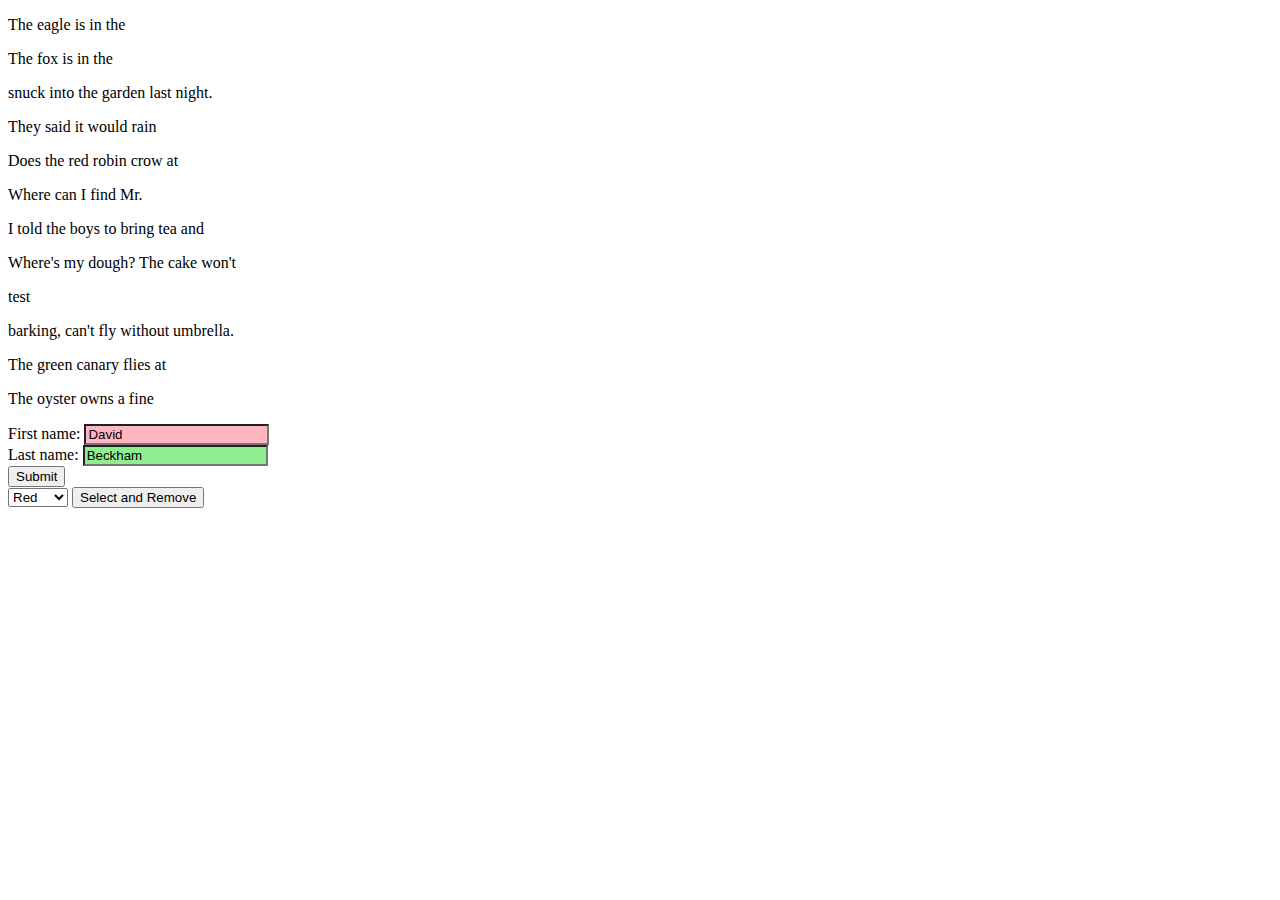
<file: Lesson 4 - DOM (Giao diện lập trình ứng dụng)/index.html>
<!DOCTYPE html>
<html lang="en">

<head>
    <meta charset="UTF-8">
    <meta name="viewport" content="width=device-width, initial-scale=1.0">
    <title>LESSON 4 - idk</title>
</head>

<body>

    <p id="code1"> The eagle is in the </p>
    <p id="code2"> The fox is in the </p>
    <p id="code3"> snuck into the garden last night. </p>
    <p id="code4"> They said it would rain</p>
    <p id="code5">Does the red robin crow at</p>
    <p id="code6">Where can I find Mr.</p>
    <p id="code7">I told the boys to bring tea and</p>
    <p id="code8">Where's my dough? The cake won't</p>
    <p id="code9">test</p>
    <p id="code10">barking, can't fly without umbrella.</p>
    <p id="code11">The green canary flies at</p>
    <p id="code12">The oyster owns a fine</p> 

    <!-- Bài tập thực hành với DOM -->
    <!-- Bài 1 -->
    <form id="form1">
        First name: <input type="text" name="fname" value="David"><br>
        Last name: <input type="text" name="lname" value="Beckham"><br>
        <input type="submit" value="Submit">
    </form>

    <script>
        const form = document.getElementById("form1");
        console.log(form.fname.value);
        console.log(form.lname.value);
        // Lấy ra đầy đủ họ tên:
        console.log(form.fname.value + " " + form.lname.value);
    </script>


    <!-- Bài 2 -->
    <script>
        // Đặt màu nền cho đoạn văn trong Form
        form.fname.style.backgroundColor = "lightpink";
        form.lname.style.backgroundColor = "lightgreen";
    </script>

    <form>
        <select id="colorSelect">
            <option>Red</option>
            <option>Green</option>
            <option>White</option>
            <option>Black</option>
        </select>
        <input type="button" value="Select and Remove">
    </form>

    <script>
        //   Đếm và hiển thị các mục danh sách trong màn hình console
        let dropdown = document.querySelector("#colorSelect");
        console.log(dropdown.length);
        for (let i = 0; i < dropdown.length; i++) {
            console.log(dropdown[i].innerText);
        } 
    </script>

    <script src="./code.js"></script>
    <script src="./DOM.js"></script>
</body>

</html>
</file>
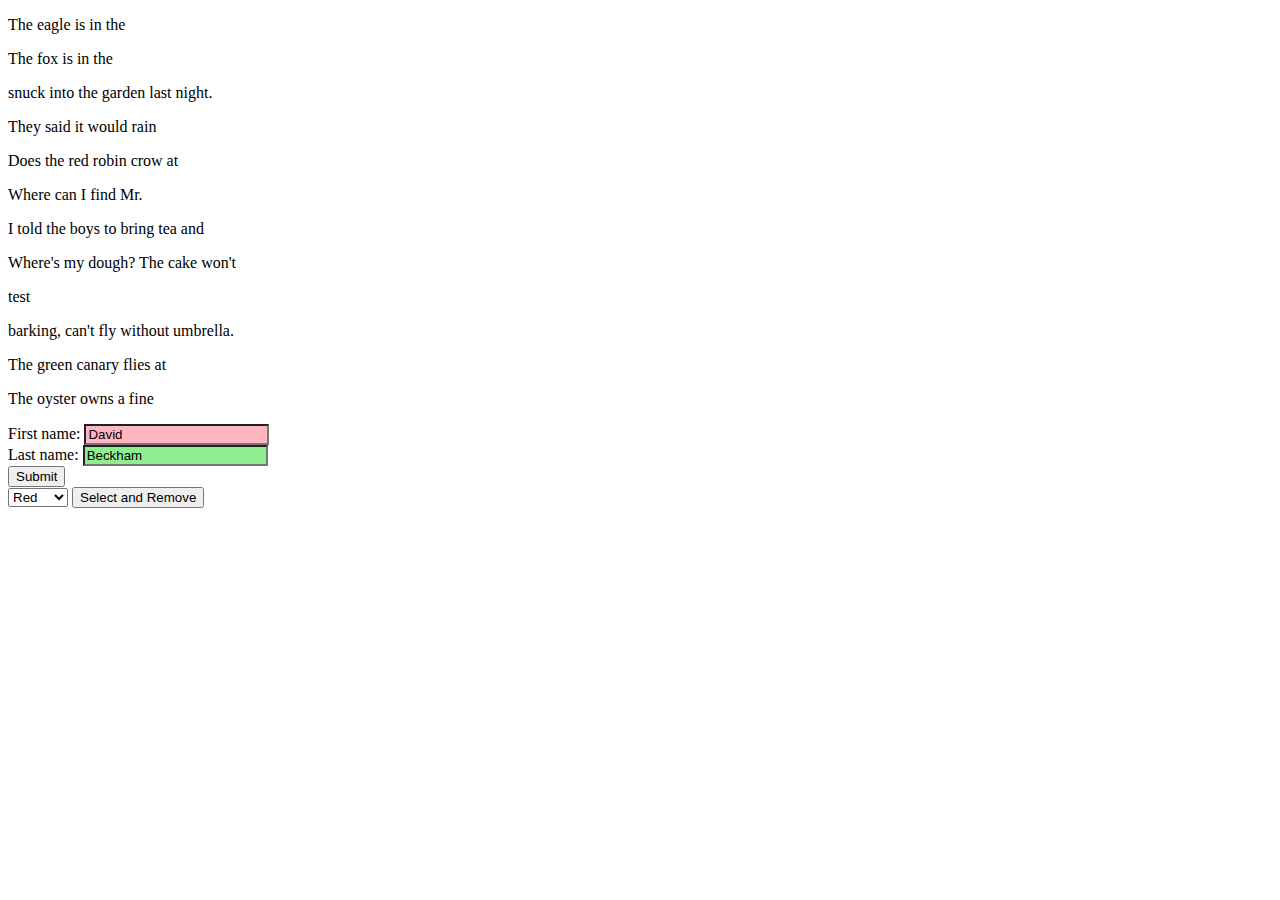
<file: Lesson 4/index.html>
<!DOCTYPE html>
<html lang="en">

<head>
    <meta charset="UTF-8">
    <meta name="viewport" content="width=device-width, initial-scale=1.0">
    <title>LESSON 4 - PMN</title>
</head>

<body>

    <p id="code1"> The eagle is in the </p>
    <p id="code2"> The fox is in the </p>
    <p id="code3"> snuck into the garden last night. </p>
    <p id="code4"> They said it would rain</p>
    <p id="code5">Does the red robin crow at</p>
    <p id="code6">Where can I find Mr.</p>
    <p id="code7">I told the boys to bring tea and</p>
    <p id="code8">Where's my dough? The cake won't</p>
    <p id="code9">test</p>
    <p id="code10">barking, can't fly without umbrella.</p>
    <p id="code11">The green canary flies at</p>
    <p id="code12">The oyster owns a fine</p> 

    <!-- Bài tập thực hành với DOM -->
    <!-- Bài 1 -->
    <form id="form1">
        First name: <input type="text" name="fname" value="David"><br>
        Last name: <input type="text" name="lname" value="Beckham"><br>
        <input type="submit" value="Submit">
    </form>

    <script>
        const form = document.getElementById("form1");
        console.log(form.fname.value);
        console.log(form.lname.value);
        // Lấy ra đầy đủ họ tên:
        console.log(form.fname.value + " " + form.lname.value);
    </script>


    <!-- Bài 2 -->
    <script>
        // Đặt màu nền cho đoạn văn trong Form
        form.fname.style.backgroundColor = "lightpink";
        form.lname.style.backgroundColor = "lightgreen";
    </script>

    <form>
        <select id="colorSelect">
            <option>Red</option>
            <option>Green</option>
            <option>White</option>
            <option>Black</option>
        </select>
        <input type="button" value="Select and Remove">
    </form>

    <script>
        //   Đếm và hiển thị các mục danh sách trong màn hình console
        let dropdown = document.querySelector("#colorSelect");
        console.log(dropdown.length);
        for (let i = 0; i < dropdown.length; i++) {
            console.log(dropdown[i].innerText);
        } 
    </script>

    <script src="./code.js"></script>
    <script src="./DOM.js"></script>
</body>

</html>
</file>
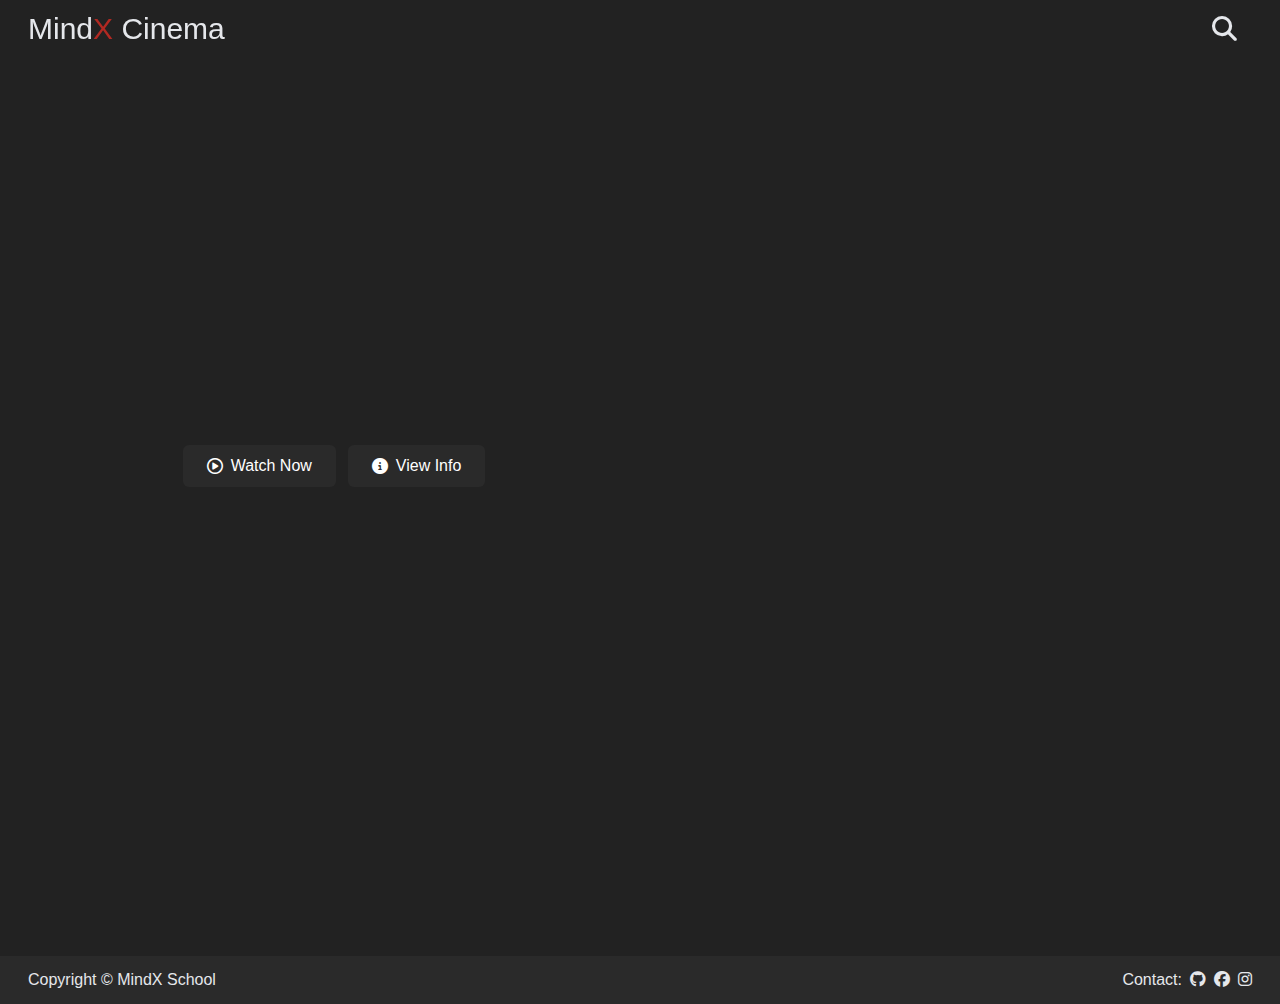
<file: Lesson 6 - API (MindX Cinema)/index.html>
<!DOCTYPE html>
<html lang="en">

<head>
  <!-- Google tag (gtag.js) -->
  <script async src="https://www.googletagmanager.com/gtag/js?id=G-VNJX66Z0YF"></script>
  <script>
    window.dataLayer = window.dataLayer || [];
    function gtag() { dataLayer.push(arguments); }
    gtag('js', new Date());

    gtag('config', 'G-VNJX66Z0YF');
  </script>
  <meta charset="UTF-8" />
  <meta name="viewport" content="width=device-width, initial-scale=1.0" />
  <title>MindX Cinema</title>
  <link rel="shortcut icon" href="./assets/icon.png" type="image/x-icon" />
  <link rel="stylesheet" href="https://cdnjs.cloudflare.com/ajax/libs/font-awesome/6.5.1/css/all.min.css" />
  <!-- Google Fonts Link For Icons -->
  <link rel="stylesheet"
    href="https://fonts.googleapis.com/css2?family=Material+Symbols+Outlined:opsz,wght,FILL,GRAD@48,400,0,0" />
  <link rel="stylesheet"
    href="https://fonts.googleapis.com/css2?family=Material+Symbols+Rounded:opsz,wght,FILL,GRAD@48,400,1,0" />
  <link rel="stylesheet" href="https://cdn.jsdelivr.net/npm/swiper@11/swiper-bundle.min.css" />

  <link rel="stylesheet" href="./styles/main.css" />
  <link rel="stylesheet" href="./styles/home.css" />
</head>

<body>

  <!-- <div class="backdrop">
    <img src="./assets/loading.svg" alt="" />
  </div> -->


  <div class="navbar">
    <a href="./index.html" style="
          height: 100%;
          width: auto;
          font-size: 30px;
          font-family: 'Gill Sans', 'Gill Sans MT', Calibri, 'Trebuchet MS',
            sans-serif;
        ">
      <span>Mind<span style="color: var(--red)">X</span> Cinema</span>
    </a>
    <div style="display: flex; gap: 15px">
      <a href="./search.html">
        <i style="font-size: 25px" class="fa-solid fa-magnifying-glass"></i></a>
      <div id="avatar-action-container"></div>
    </div>
  </div>
  <div class="hero-section">
    <img id="hero-image" class="hero-image fade-in" onload="this.style.opacity = '0.5'" alt="" />

    <div class="hero-section-info">
      <div>
        <p id="hero-title" class="hero-section-info-title"></p>
        <p id="hero-description" class="hero-section-info-description multiline-ellipsis-4"></p>
        <div class="action-buttons-container">
          <a id="watch-now-btn" class="btn">
            <i class="fa-regular fa-circle-play"></i>
            <span>Watch Now</span>
          </a>
          <a id="view-info-btn" class="btn">
            <i class="fa-solid fa-circle-info"></i>
            <span>View Info</span>
          </a>
        </div>
      </div>
    </div>
    <div class="hero-preview-img-container">
      <img class="fade-in" onload="this.style.opacity = '1'" id="hero-preview-image" alt="" />
    </div>
  </div>

  
  <main>
    <div id="list-movie"></div>
  </main>

  <footer>
    <p>Copyright &copy; MindX School</p>
    <div>
      <p>Contact:</p>
      <a target="_blank" rel="noopener noreferrer" href="#">
        <i class="fa-brands fa-github"></i>
      </a>
      <a target="_blank" rel="noopener noreferrer" href="#">
        <i class="fa-brands fa-facebook"></i>
      </a>
      <a target="_blank" rel="noopener noreferrer" href="#">
        <i class="fa-brands fa-instagram"></i>
      </a>
    </div>
  </footer>

  <script src="https://cdn.jsdelivr.net/npm/swiper@11/swiper-bundle.min.js"></script>

  <script type="module" src="./scripts/config.js"></script>
  <script type="module" src="./scripts/home.js"></script>
  <script>
      const options = {
      method: 'GET',
      headers: {
        accept: 'application/json',
        Authorization: 'Bearer eyJhbGciOiJIUzI1NiJ9.eyJhdWQiOiIyOWZmYTlhZDRmNzBiNTEyOTI1NGE3MjQwOWRiZWJmZCIsIm5iZiI6MTc0MDI3NTAyNy40MjcsInN1YiI6IjY3YmE3ZDUzYTk2ZGMxODk3OWJlYjkzNiIsInNjb3BlcyI6WyJhcGlfcmVhZCJdLCJ2ZXJzaW9uIjoxfQ.IAJ5i6OdX5oMMLlpxraTnzwZa4IOpW_AZqkFB-RBRrU'
      }
    };

      fetch('https://api.themoviedb.org/3/movie/top_rated?language=en-US&page=1', options)
      .then(res => res.json())
      .then(res => console.log(res))
      .catch(err => console.error(err));
  </script>
</body>

</html>
</file>
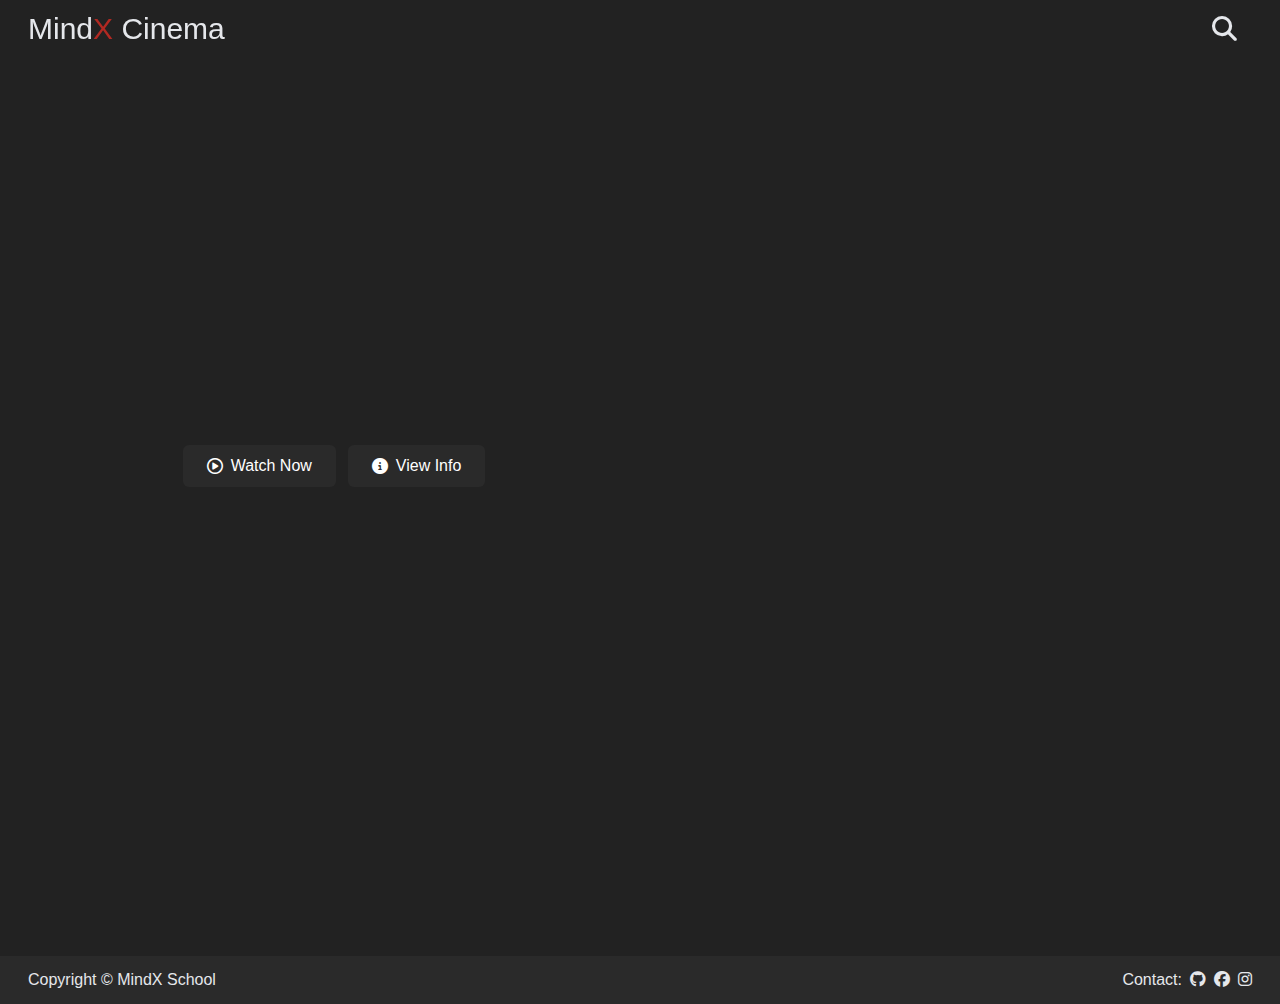
<file: Lesson 6 - Project (MindX Cinema)/index.html>
<!DOCTYPE html>
<html lang="en">

<head>
  <!-- Google tag (gtag.js) -->
  <script async src="https://www.googletagmanager.com/gtag/js?id=G-VNJX66Z0YF"></script>
  <script>
    window.dataLayer = window.dataLayer || [];
    function gtag() { dataLayer.push(arguments); }
    gtag('js', new Date());

    gtag('config', 'G-VNJX66Z0YF');
  </script>
  <meta charset="UTF-8" />
  <meta name="viewport" content="width=device-width, initial-scale=1.0" />
  <title>MindX Cinema</title>
  <link rel="shortcut icon" href="./assets/icon.png" type="image/x-icon" />
  <link rel="stylesheet" href="https://cdnjs.cloudflare.com/ajax/libs/font-awesome/6.5.1/css/all.min.css" />
  <!-- Google Fonts Link For Icons -->
  <link rel="stylesheet"
    href="https://fonts.googleapis.com/css2?family=Material+Symbols+Outlined:opsz,wght,FILL,GRAD@48,400,0,0" />
  <link rel="stylesheet"
    href="https://fonts.googleapis.com/css2?family=Material+Symbols+Rounded:opsz,wght,FILL,GRAD@48,400,1,0" />
  <link rel="stylesheet" href="https://cdn.jsdelivr.net/npm/swiper@11/swiper-bundle.min.css" />

  <link rel="stylesheet" href="./styles/main.css" />
  <link rel="stylesheet" href="./styles/home.css" />
</head>

<body>

  <!-- <div class="backdrop">
    <img src="./assets/loading.svg" alt="" />
  </div> -->


  <div class="navbar">
    <a href="./index.html" style="
          height: 100%;
          width: auto;
          font-size: 30px;
          font-family: 'Gill Sans', 'Gill Sans MT', Calibri, 'Trebuchet MS',
            sans-serif;
        ">
      <span>Mind<span style="color: var(--red)">X</span> Cinema</span>
    </a>
    <div style="display: flex; gap: 15px">
      <a href="./search.html">
        <i style="font-size: 25px" class="fa-solid fa-magnifying-glass"></i></a>
      <div id="avatar-action-container"></div>
    </div>
  </div>
  <div class="hero-section">
    <img id="hero-image" class="hero-image fade-in" onload="this.style.opacity = '0.5'" alt="" />

    <div class="hero-section-info">
      <div>
        <p id="hero-title" class="hero-section-info-title"></p>
        <p id="hero-description" class="hero-section-info-description multiline-ellipsis-4"></p>
        <div class="action-buttons-container">
          <a id="watch-now-btn" class="btn">
            <i class="fa-regular fa-circle-play"></i>
            <span>Watch Now</span>
          </a>
          <a id="view-info-btn" class="btn">
            <i class="fa-solid fa-circle-info"></i>
            <span>View Info</span>
          </a>
        </div>
      </div>
    </div>
    <div class="hero-preview-img-container">
      <img class="fade-in" onload="this.style.opacity = '1'" id="hero-preview-image" alt="" />
    </div>
  </div>

  
  <main>
    <div id="list-movie"></div>
  </main>

  <footer>
    <p>Copyright &copy; MindX School</p>
    <div>
      <p>Contact:</p>
      <a target="_blank" rel="noopener noreferrer" href="#">
        <i class="fa-brands fa-github"></i>
      </a>
      <a target="_blank" rel="noopener noreferrer" href="#">
        <i class="fa-brands fa-facebook"></i>
      </a>
      <a target="_blank" rel="noopener noreferrer" href="#">
        <i class="fa-brands fa-instagram"></i>
      </a>
    </div>
  </footer>

  <script src="https://cdn.jsdelivr.net/npm/swiper@11/swiper-bundle.min.js"></script>

  <script type="module" src="./scripts/config.js"></script>
  <script type="module" src="./scripts/home.js"></script>
  <!-- <script>
      const options = {
      method: 'GET',
      headers: {
        accept: 'application/json',
        Authorization: 'Bearer eyJhbGciOiJIUzI1NiJ9.eyJhdWQiOiIyOWZmYTlhZDRmNzBiNTEyOTI1NGE3MjQwOWRiZWJmZCIsIm5iZiI6MTc0MDI3NTAyNy40MjcsInN1YiI6IjY3YmE3ZDUzYTk2ZGMxODk3OWJlYjkzNiIsInNjb3BlcyI6WyJhcGlfcmVhZCJdLCJ2ZXJzaW9uIjoxfQ.IAJ5i6OdX5oMMLlpxraTnzwZa4IOpW_AZqkFB-RBRrU'
      }
    };

      fetch('https://api.themoviedb.org/3/movie/top_rated?language=en-US&page=1', options)
      .then(res => res.json())
      .then(res => console.log(res))
      .catch(err => console.error(err));
  </script> -->
</body>

</html>
</file>
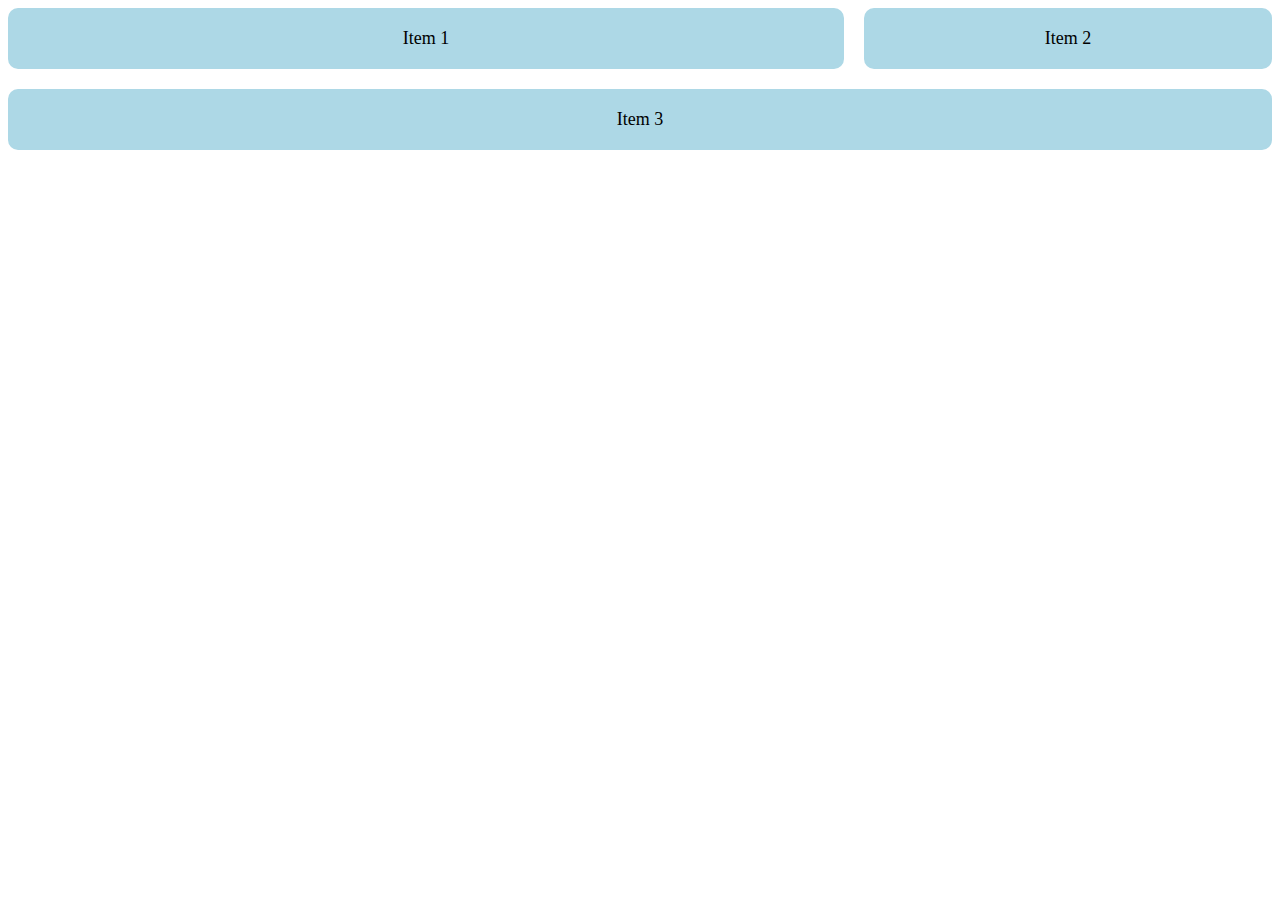
<file: Lesson 1 - Grid (Lưới)/Homework/index.html>
<!DOCTYPE html>
<html lang="en">
<head>
    <meta charset="UTF-8">
    <meta name="viewport" content="width=device-width, initial-scale=1.0">
    <title>Homework leson 1 - PMN</title>
    <style>
        .grid-container {
            display: grid;
            grid-template-columns: repeat(3, 1fr);
            gap: 20px;
        }

        .item1 {
            grid-column: 1 / 3; 
            border-radius: 10px;
        }

        .item2 {
            grid-column: 3; 
            border-radius: 10px;
        }

        .item3 {
            grid-column: 1 / 4;
            grid-row: 2; 
            border-radius: 10px;
        }

        .grid-item {
            background-color: lightblue;
            text-align: center;
            padding: 20px;
            font-size: 18px;
        }
    </style>
</head>
<body>
    <div class="grid-container">
        <div class="grid-item item1">Item 1</div>
        <div class="grid-item item2">Item 2</div>
        <div class="grid-item item3">Item 3</div>
    </div>
</body>
</html>
</file>
<file: Lesson 6 - API (MindX Cinema)/styles/main.css>
* {
  margin: 0;
  padding: 0;
  box-sizing: border-box;
}

:root {
  --dark-lighten: #2a2a2a;
  --dark: #222;
  --dark-darken: #1a1a1a;
  --orange: #ff4112;
  --red: #b12922;
  --gray-100: #f3f4f6;
  --gray-200: #e5e7eb;

  --swiper-theme-color: #b12922 !important;
}

body {
  font-family: Arial, Helvetica, sans-serif;
  background: var(--dark);
  color: var(--gray-200);
  min-height: 100vh;
  overflow-x: hidden;
}

a {
  color: inherit;
  text-decoration: none;
}

.fade-in {
  opacity: 0;
  transition: 0.3s;
}

.multiline-ellipsis-4 {
  display: -webkit-box;
  -webkit-line-clamp: 4;
  -webkit-box-orient: vertical;
  overflow: hidden;
}

.multiline-ellipsis-2 {
  display: -webkit-box;
  -webkit-line-clamp: 2;
  -webkit-box-orient: vertical;
  overflow: hidden;
}

.btn {
  outline: none;
  border: none;
  background: var(--dark-lighten);
  color: white;
  transition: 0.3s;
  padding: 12px 24px;
  border-radius: 6px;
  display: flex;
  align-items: center;
  gap: 8px;
  white-space: nowrap;
}

.btn:hover {
  background: var(--dark-darken);
}

.navbar {
  position: fixed;
  top: 0;
  left: 0;
  right: 0;
  width: 100vw;
  padding: 12px 28px;
  height: 60px;
  z-index: 50;
  display: flex;
  justify-content: space-between;
  align-items: center;
  transition: 0.3s;
  background: transparent;
  border-bottom: 2px solid transparent;
}

.navbar-background-visible {
  background: var(--dark);
  border-bottom: 2px solid var(--dark-lighten);
}

.backdrop {
  position: fixed;
  top: 0;
  left: 0;
  width: 100vw;
  height: 100vh;
  background: var(--dark);
  display: flex;
  justify-content: center;
  align-items: center;
  transition: 0.3s;
  z-index: 100;
}

.backdrop-hidden {
  opacity: 0;
  visibility: hidden;
}

footer {
  display: flex;
  justify-content: space-between;
  align-items: center;
  height: 48px;
  margin-top: 56px;
  padding: 0 28px;
  background: var(--dark-lighten);
}

footer > div {
  display: flex;
  align-items: center;
  gap: 8px;
}

.swiper {
  width: 100vw;
}

.swiper-wrapper {
  padding-left: 3vw !important;
  padding-right: 3vw !important;
}

.movie-card {
  border-radius: 8px;
  overflow: hidden;
  cursor: pointer;
  display: flex;
  flex-direction: column;
  align-items: stretch;
  background: var(--dark-darken);
  transition: 0.3s;
}

.movie-card img {
  height: 300px;
  width: 200px;
  object-fit: cover;
}

.movie-card p {
  margin: 8px;
  height: 36px;
  overflow: hidden;
  transition: 0.3s;
}

.movie-card:hover {
  opacity: 0.8;
}

.movie-card:hover p {
  color: var(--red);
}

.section h2 {
  font-weight: 500;
  font-size: 24px;
  line-height: 32px;
  margin: 32px 3vw 12px 3vw;
}

.avatar-action {
  position: relative;
  cursor: pointer;
}

.avatar-action img {
  width: 25px;
  height: 25px;
  border-radius: 9999px;
}

.popup {
  opacity: 0;
  visibility: hidden;
  position: absolute;
  transition: 0.3s;
  z-index: 2;
  right: 0;
  transform: translateY(-5px);
  box-shadow: 0 0 10px gray;
  border-radius: 6px;
  overflow: hidden;
  width: max-content;
}

.popup-left {
  right: unset;
  left: 0;
}

.popup .action-button {
  cursor: pointer;
  width: 100%;
  text-wrap: nowrap;
  border: none;
  outline: none;
  background: white;
  padding: 8px 12px;
  display: flex;
  align-items: center;
  gap: 6px;
  background: white;
  transition: 0.3s;
}

.popup .action-button:hover {
  background: #e8e8e8;
}

.popup .action-button i {
  font-size: 14px !important;
}
.popup .action-button {
  font-size: 14px !important;
}

.avatar-action:focus-within .popup {
  opacity: 1;
  visibility: visible;
  transform: translateY(0);
}
</file>
<file: Lesson 6 - API (MindX Cinema)/styles/home.css>
.hero-section {
  position: relative;
  width: 100vw;
  height: 100vh;
  display: flex;
  justify-content: space-between;
  align-items: center;
  gap: 24px;
  padding: 0 40px;
}

.hero-image {
  width: 100vw;
  height: 100vh;
  position: absolute;
  top: 0;
  left: 0;
  object-fit: cover;
}

.hero-section-info {
  z-index: 10;
  width: auto;
  display: flex;
  flex: 1 1 0%;
  justify-content: center;
  align-items: center;
}

.hero-section-info > div {
  display: flex;
  flex-direction: column;
  align-items: start;
  gap: 16px;
}

.hero-section-info-title {
  font-size: 48px;
  line-height: 1;
  color: var(--gray-100);
  max-width: 576px;
}

.hero-section-info-description {
  font-size: 20px;
  line-height: 28px;
  max-width: 576px;
  color: var(--gray-100);
  text-align: justify;
}

.action-buttons-container {
  display: flex;
  gap: 12px;
  justify-content: center;
  flex-wrap: wrap;
}

.hero-preview-img-container {
  display: flex;
  flex: 1 1 0%;
  justify-content: center;
  align-items: center;
  min-width: 300px;
}

.hero-preview-img-container img {
  z-index: 10;
  width: 300px;
  border-radius: 12px;
}

@media screen and (max-width: 768px) {
  .hero-preview-img-container {
    display: none;
  }
}

#list-movie{
  display: flex;
  width: 94%px;
  justify-content: space-around;
  flex-wrap:wrap;
}
#list-movie.movie{
  margin: 5px 10px;
}
</file>
<file: Lesson 6 - Project (MindX Cinema)/styles/main.css>
* {
  margin: 0;
  padding: 0;
  box-sizing: border-box;
}

:root {
  --dark-lighten: #2a2a2a;
  --dark: #222;
  --dark-darken: #1a1a1a;
  --orange: #ff4112;
  --red: #b12922;
  --gray-100: #f3f4f6;
  --gray-200: #e5e7eb;

  --swiper-theme-color: #b12922 !important;
}

body {
  font-family: Arial, Helvetica, sans-serif;
  background: var(--dark);
  color: var(--gray-200);
  min-height: 100vh;
  overflow-x: hidden;
}

a {
  color: inherit;
  text-decoration: none;
}

.fade-in {
  opacity: 0;
  transition: 0.3s;
}

.multiline-ellipsis-4 {
  display: -webkit-box;
  -webkit-line-clamp: 4;
  -webkit-box-orient: vertical;
  overflow: hidden;
}

.multiline-ellipsis-2 {
  display: -webkit-box;
  -webkit-line-clamp: 2;
  -webkit-box-orient: vertical;
  overflow: hidden;
}

.btn {
  outline: none;
  border: none;
  background: var(--dark-lighten);
  color: white;
  transition: 0.3s;
  padding: 12px 24px;
  border-radius: 6px;
  display: flex;
  align-items: center;
  gap: 8px;
  white-space: nowrap;
}

.btn:hover {
  background: var(--dark-darken);
}

.navbar {
  position: fixed;
  top: 0;
  left: 0;
  right: 0;
  width: 100vw;
  padding: 12px 28px;
  height: 60px;
  z-index: 50;
  display: flex;
  justify-content: space-between;
  align-items: center;
  transition: 0.3s;
  background: transparent;
  border-bottom: 2px solid transparent;
}

.navbar-background-visible {
  background: var(--dark);
  border-bottom: 2px solid var(--dark-lighten);
}

.backdrop {
  position: fixed;
  top: 0;
  left: 0;
  width: 100vw;
  height: 100vh;
  background: var(--dark);
  display: flex;
  justify-content: center;
  align-items: center;
  transition: 0.3s;
  z-index: 100;
}

.backdrop-hidden {
  opacity: 0;
  visibility: hidden;
}

footer {
  display: flex;
  justify-content: space-between;
  align-items: center;
  height: 48px;
  margin-top: 56px;
  padding: 0 28px;
  background: var(--dark-lighten);
}

footer > div {
  display: flex;
  align-items: center;
  gap: 8px;
}

.swiper {
  width: 100vw;
}

.swiper-wrapper {
  padding-left: 3vw !important;
  padding-right: 3vw !important;
}

.movie-card {
  border-radius: 8px;
  overflow: hidden;
  cursor: pointer;
  display: flex;
  flex-direction: column;
  align-items: stretch;
  background: var(--dark-darken);
  transition: 0.3s;
}

.movie-card img {
  height: 300px;
  width: 200px;
  object-fit: cover;
}

.movie-card p {
  margin: 8px;
  height: 36px;
  overflow: hidden;
  transition: 0.3s;
}

.movie-card:hover {
  opacity: 0.8;
}

.movie-card:hover p {
  color: var(--red);
}

.section h2 {
  font-weight: 500;
  font-size: 24px;
  line-height: 32px;
  margin: 32px 3vw 12px 3vw;
}

.avatar-action {
  position: relative;
  cursor: pointer;
}

.avatar-action img {
  width: 25px;
  height: 25px;
  border-radius: 9999px;
}

.popup {
  opacity: 0;
  visibility: hidden;
  position: absolute;
  transition: 0.3s;
  z-index: 2;
  right: 0;
  transform: translateY(-5px);
  box-shadow: 0 0 10px gray;
  border-radius: 6px;
  overflow: hidden;
  width: max-content;
}

.popup-left {
  right: unset;
  left: 0;
}

.popup .action-button {
  cursor: pointer;
  width: 100%;
  text-wrap: nowrap;
  border: none;
  outline: none;
  background: white;
  padding: 8px 12px;
  display: flex;
  align-items: center;
  gap: 6px;
  background: white;
  transition: 0.3s;
}

.popup .action-button:hover {
  background: #e8e8e8;
}

.popup .action-button i {
  font-size: 14px !important;
}
.popup .action-button {
  font-size: 14px !important;
}

.avatar-action:focus-within .popup {
  opacity: 1;
  visibility: visible;
  transform: translateY(0);
}
</file>
<file: Lesson 6 - Project (MindX Cinema)/styles/home.css>
.hero-section {
  position: relative;
  width: 100vw;
  height: 100vh;
  display: flex;
  justify-content: space-between;
  align-items: center;
  gap: 24px;
  padding: 0 40px;
}

.hero-image {
  width: 100vw;
  height: 100vh;
  position: absolute;
  top: 0;
  left: 0;
  object-fit: cover;
}

.hero-section-info {
  z-index: 10;
  width: auto;
  display: flex;
  flex: 1 1 0%;
  justify-content: center;
  align-items: center;
}

.hero-section-info > div {
  display: flex;
  flex-direction: column;
  align-items: start;
  gap: 16px;
}

.hero-section-info-title {
  font-size: 48px;
  line-height: 1;
  color: var(--gray-100);
  max-width: 576px;
}

.hero-section-info-description {
  font-size: 20px;
  line-height: 28px;
  max-width: 576px;
  color: var(--gray-100);
  text-align: justify;
}

.action-buttons-container {
  display: flex;
  gap: 12px;
  justify-content: center;
  flex-wrap: wrap;
}

.hero-preview-img-container {
  display: flex;
  flex: 1 1 0%;
  justify-content: center;
  align-items: center;
  min-width: 300px;
}

.hero-preview-img-container img {
  z-index: 10;
  width: 300px;
  border-radius: 12px;
}

@media screen and (max-width: 768px) {
  .hero-preview-img-container {
    display: none;
  }
}
</file>
